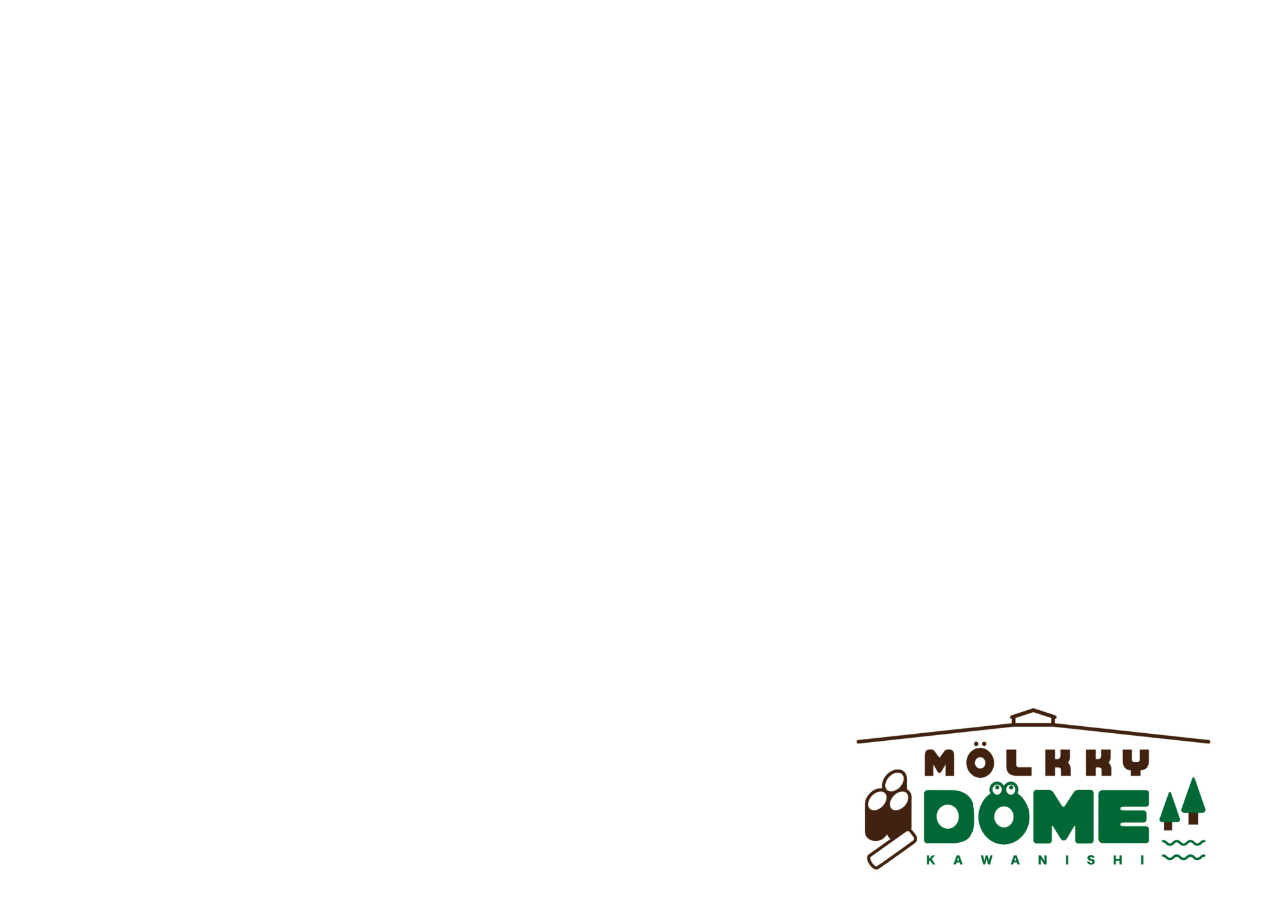
<file: index.html>
<!DOCTYPE html>
<html lang="ja">
<head>
<meta charset="UTF-8">
<meta name="viewport" content="width=device-width, initial-scale=1.0">
<title>Sponsor Overlay</title>
<link rel="stylesheet" href="style.css">
</head>

<body>

<div id="sponsor-message"></div>

<script src="script.js"></script>

</body>
</html>
</file>
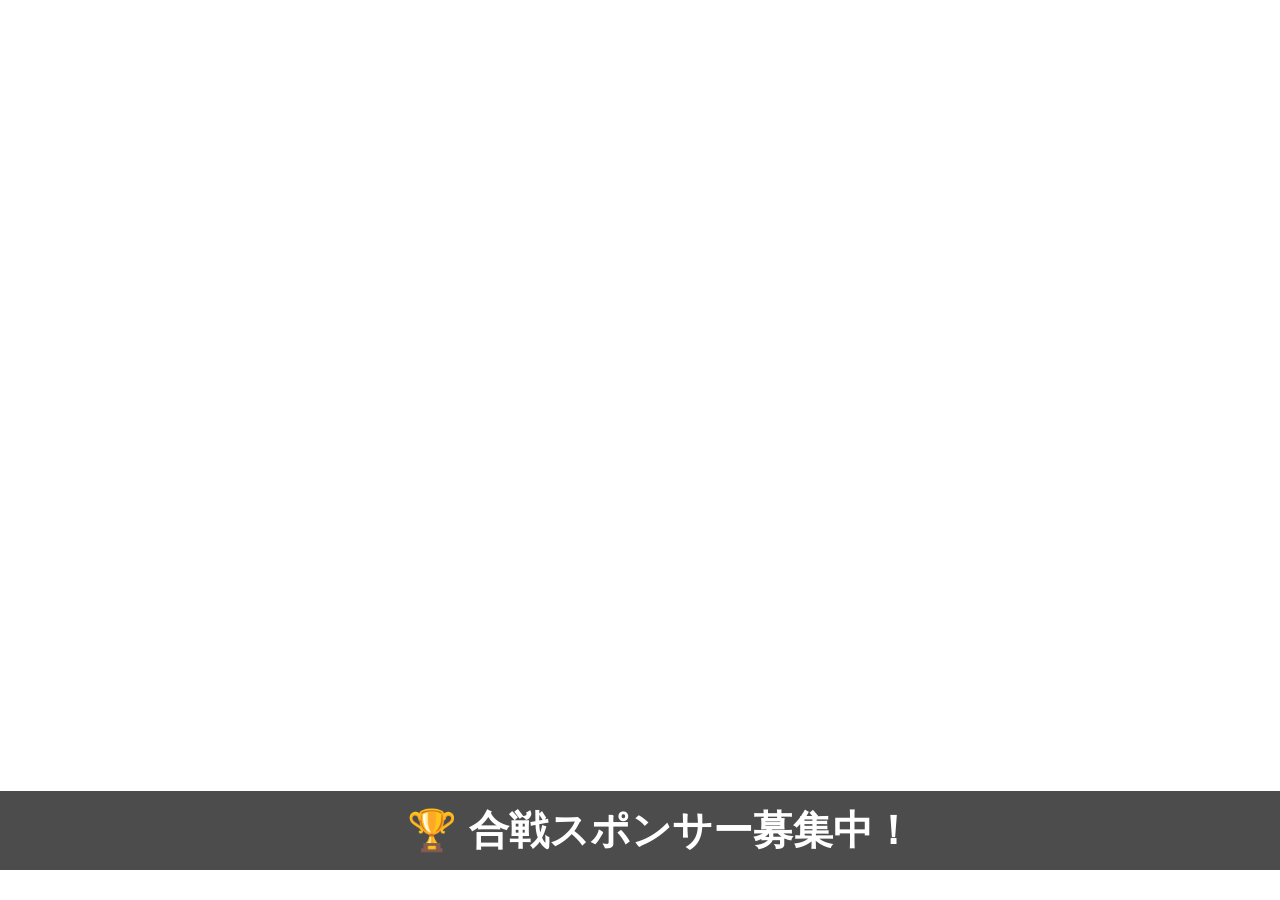
<file: kassen_sponsor_overlay/index.html>
<!DOCTYPE html>
<html lang="ja">
<head>
  <meta charset="UTF-8">
  <meta name="viewport" content="width=device-width, initial-scale=1.0">
  <title>合戦スポンサー</title>
  <link rel="stylesheet" href="style.css">
</head>
<body>

  <div id="スポンサー表示"></div>

  <script src="script.js"></script>

</body>
</html>
</file>
<file: style.css>
html,
body{
    margin:0;
    padding:0;
    width:100%;
    height:100%;
    background:transparent;
    overflow:hidden;
}

#sponsor-message{
    position:fixed;
    right:20px;
    bottom:20px;
    width:450px;
    height:180px;

    display:flex;
    justify-content:center;
    align-items:center;
}

#sponsor-message img{
    max-width:100%;
    max-height:100%;
    object-fit:contain;
}
</file>
<file: kassen_sponsor_overlay/style.css>
body {
  margin: 0;
  background: transparent;
  overflow: hidden;
}

#スポンサー表示 {
  position: fixed;
  bottom: 30px;
  left: 0;
  width: 100%;
  padding: 12px 20px;
  background: rgba(0, 0, 0, 0.7);
  color: #fff;
  font-size: 40px;
  font-weight: bold;
  text-align: center;
  font-family: sans-serif;
}
</file>
